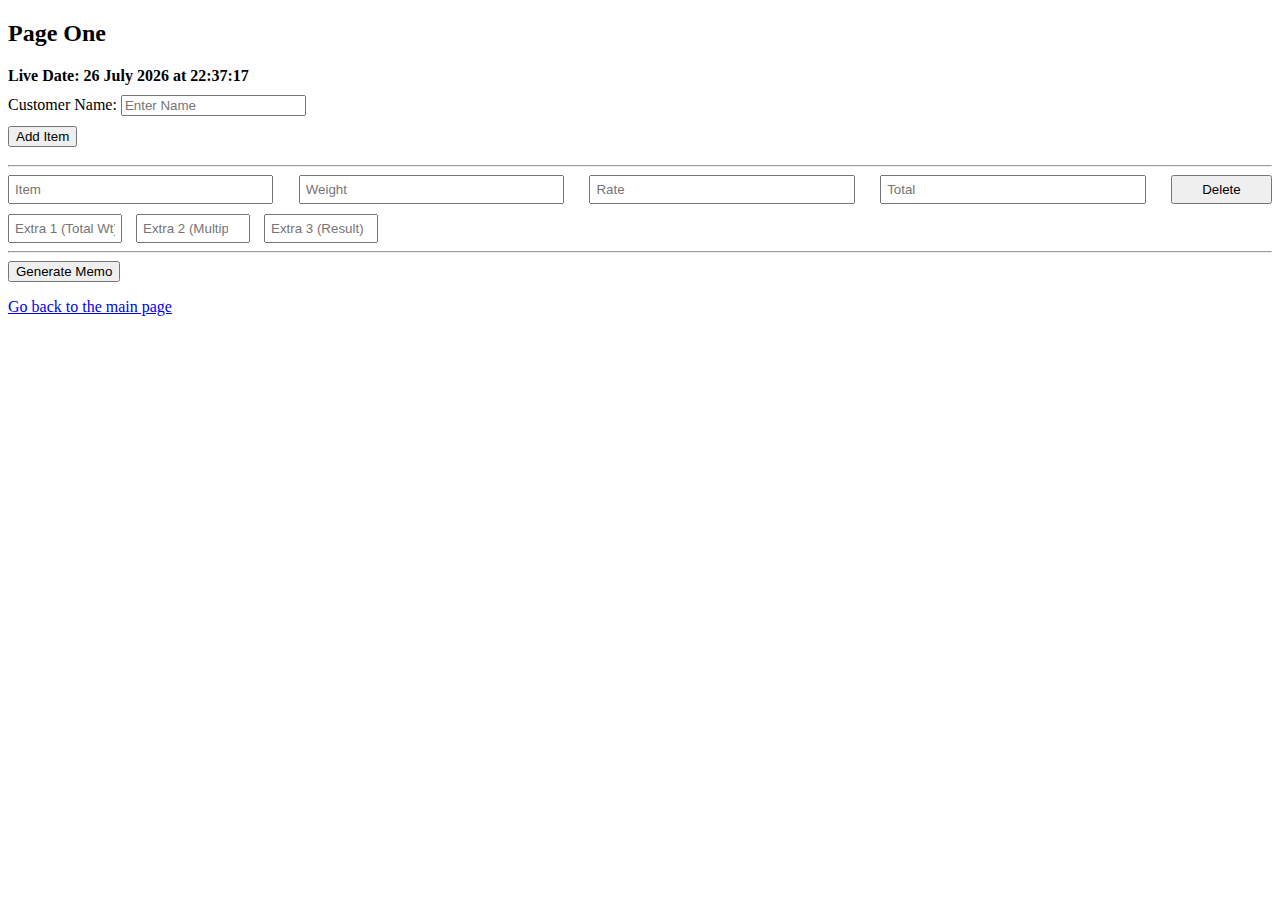
<file: page1.html>
<!DOCTYPE html>
<html lang="en">
<head>
  <meta charset="UTF-8" />
  <meta name="viewport" content="width=device-width, initial-scale=1" />
  <title>Page One</title>
  <link rel="stylesheet" href="page1.css" />
  <style>
    #liveDate {
      font-weight: bold;
      margin-bottom: 10px;
    }
    #addItemBtn {
      margin-bottom: 10px;
    }
    .item-row {
      display: flex;
      gap: 2%;
      margin-bottom: 5px;
      align-items: center;
    }
    .item-row input[type="text"] {
      flex: 1;
      padding: 5px;
      box-sizing: border-box;
    }
    .item-row .weight-input,
    .item-row .rate-input,
    .item-row .total-input {
      width: 20%;
    }
    .item-row button.delete-btn {
      width: 8%;
      padding: 5px;
      cursor: pointer;
    }
    .customer-info {
      margin-bottom: 10px;
    }
    .extras {
      margin-top: 10px;
    }
    .extras input {
      width: 100px;
      padding: 5px;
      margin-right: 10px;
    }
  </style>
</head>
<body>
  <h2>Page One</h2>
  <div id="liveDate"></div>

  <form id="itemForm" action="page2.html" method="GET">
    <div class="customer-info">
      <label for="customerName">Customer Name:</label>
      <input type="text" id="customerName" name="customerName" placeholder="Enter Name" />
    </div>

    <button type="button" id="addItemBtn">Add Item</button>
    <hr />

    <div class="item-row">
      <input type="text" class="item-input" name="item[]" placeholder="Item" />
      <input type="text" class="weight-input" name="weight[]" placeholder="Weight" />
      <input type="text" class="rate-input" name="rate[]" placeholder="Rate" />
      <input type="text" class="total-input" name="total[]" placeholder="Total" readonly />
      <button type="button" class="delete-btn">Delete</button>
    </div>

    <div class="extras">
      <input type="text" id="extra1" placeholder="Extra 1 (Total Wt)" readonly />
      <input type="number" id="extra2" placeholder="Extra 2 (Multiplier)" />
      <input type="text" id="extra3" placeholder="Extra 3 (Result)" readonly />
    </div>

    <hr />
    <button type="submit" id="submitButton">Generate Memo</button>
  </form>

  <p><a href="index.html">Go back to the main page</a></p>

  <script>
    function updateLiveDate() {
      const now = new Date();
      const options = {
        year: 'numeric',
        month: 'long',
        day: 'numeric',
        hour: 'numeric',
        minute: 'numeric',
        second: 'numeric'
      };
      const liveDateStr = now.toLocaleDateString('en-GB', options);
      document.getElementById('liveDate').textContent = `Live Date: ${liveDateStr}`;
    }

    updateLiveDate();
    setInterval(updateLiveDate, 1000);

    const itemForm = document.getElementById('itemForm');
    const addItemBtn = document.getElementById('addItemBtn');

    const extra1 = document.getElementById('extra1');
    const extra2 = document.getElementById('extra2');
    const extra3 = document.getElementById('extra3');

    function updateTotal(row) {
      const weight = parseFloat(row.querySelector('.weight-input').value) || 0;
      const rate = parseFloat(row.querySelector('.rate-input').value) || 0;
      row.querySelector('.total-input').value = (weight * rate).toFixed(2);
      updateExtras();
    }

    function updateExtras() {
      const weights = document.querySelectorAll('.weight-input');
      let totalWeight = 0;
      weights.forEach(w => {
        totalWeight += parseFloat(w.value) || 0;
      });
      extra1.value = totalWeight.toFixed(2);

      const multiplier = parseFloat(extra2.value) || 0;
      extra3.value = (totalWeight * multiplier).toFixed(2);
    }

    function addInputListeners(row) {
      row.querySelector('.weight-input').addEventListener('input', () => updateTotal(row));
      row.querySelector('.rate-input').addEventListener('input', () => updateTotal(row));
    }

    function addDeleteListener(button) {
      button.addEventListener('click', function () {
        const rows = document.querySelectorAll('.item-row');
        if (rows.length > 1) {
          this.parentNode.remove();
          updateExtras();
        } else {
          alert('At least one item is required.');
        }
      });
    }

    function applyKeyboardNavigation() {
      const inputs = document.querySelectorAll('input[type="text"], input[type="number"]');
      inputs.forEach(input => {
        input.removeEventListener('keydown', handleKeyNavigation);
        input.addEventListener('keydown', handleKeyNavigation);
      });
    }

    function handleKeyNavigation(e) {
      const inputs = Array.from(document.querySelectorAll('input[type="text"], input[type="number"]'));
      const index = inputs.indexOf(e.target);

      if (e.key === "Enter" || e.key === "ArrowDown") {
        e.preventDefault();
        if (index + 1 < inputs.length) {
          inputs[index + 1].focus();
        }
      } else if (e.key === "ArrowUp") {
        e.preventDefault();
        if (index > 0) {
          inputs[index - 1].focus();
        }
      }
    }

    function createNewRow() {
      const newItemRow = document.createElement('div');
      newItemRow.classList.add('item-row');
      newItemRow.innerHTML = `
        <input type="text" class="item-input" name="item[]" placeholder="Item" />
        <input type="text" class="weight-input" name="weight[]" placeholder="Weight" />
        <input type="text" class="rate-input" name="rate[]" placeholder="Rate" />
        <input type="text" class="total-input" name="total[]" placeholder="Total" readonly />
        <button type="button" class="delete-btn">Delete</button>
      `;
      const deleteBtn = newItemRow.querySelector('.delete-btn');
      addDeleteListener(deleteBtn);
      addInputListeners(newItemRow);
      itemForm.insertBefore(newItemRow, document.querySelector('.extras'));
      applyKeyboardNavigation();
    }

    addItemBtn.addEventListener('click', createNewRow);
    extra2.addEventListener('input', updateExtras);

    const initialRow = document.querySelector('.item-row');
    addDeleteListener(initialRow.querySelector('.delete-btn'));
    addInputListeners(initialRow);
    applyKeyboardNavigation();

    itemForm.addEventListener('submit', function (event) {
      const items = document.querySelectorAll('.item-input');
      for (const item of items) {
        if (item.value.trim() === '') {
          alert('Item field cannot be empty.');
          event.preventDefault();
          return;
        }
      }

      const customerName = document.getElementById('customerName').value;
      const formParams = new URLSearchParams(new FormData(itemForm));

      // ✅ Live Date को सही ढंग से get किया गया है
      const liveDate = document.getElementById('liveDate').textContent.replace('Live Date: ', '');
      formParams.set('liveDate', liveDate);
      formParams.set('customerName', customerName);

      formParams.delete('extra1');
      formParams.delete('extra2');
      formParams.delete('extra3');

      this.action = `page2.html?${formParams.toString()}`;
    });
  </script>
</body>
</html>
</file>
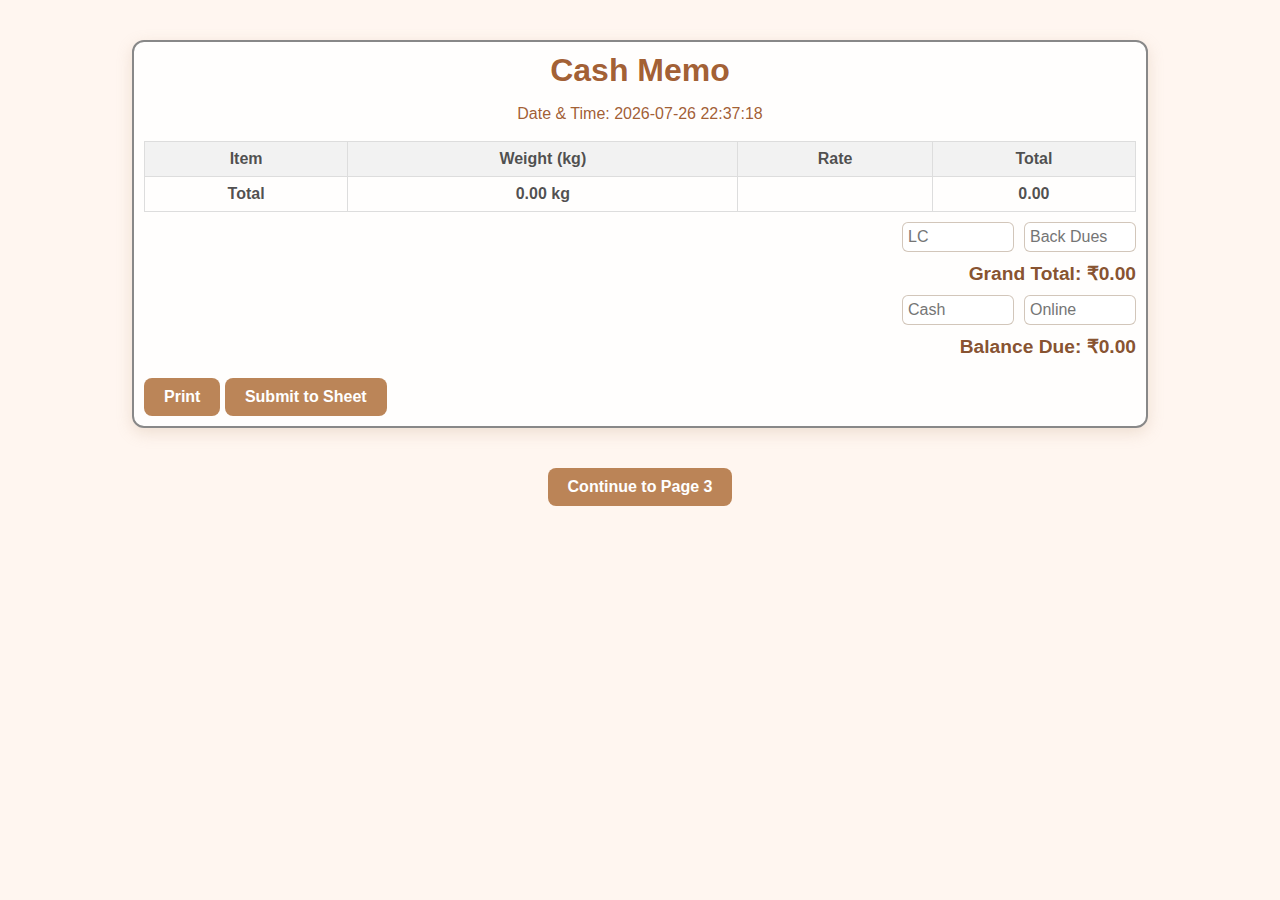
<file: page2.html>
<!DOCTYPE html>
<html lang="en">
<head>
  <meta charset="UTF-8" />
  <meta name="viewport" content="width=device-width, initial-scale=1" />
  <title>Cash Memo</title>
  <link rel="stylesheet" href="page2.css" />
  <style>
    body { font-family: sans-serif; }
    .memo {
      width: 80%;
      margin: 20px auto;
      border: 1px solid #ccc;
      padding: 20px;
    }
    .memo-header { text-align: center; margin-bottom: 15px; }
    .customer-info { margin-bottom: 10px; }
    .memo-details-table {
      width: 100%;
      border-collapse: collapse;
      margin-top: 10px;
    }
    .memo-details-table th, .memo-details-table td {
      border: 1px solid #ddd;
      padding: 8px;
    }
    .memo-details-table th { background-color: #f2f2f2; }
    #middleInputs, #paymentInputs {
      display: flex;
      justify-content: flex-end;
      gap: 10px;
      margin-top: 10px;
    }
    #middleInputs input, #paymentInputs input {
      width: 100px;
      padding: 5px;
    }
    #total-amount, #balance-due {
      font-weight: bold;
      margin-top: 10px;
      text-align: right;
    }
    button {
      margin-top: 20px;
      padding: 10px 20px;
      cursor: pointer;
    }
    #memo-container {
      border: 2px solid #888;
      padding: 10px;
      margin-bottom: 20px;
      max-height: 500px;
      overflow-y: auto;
    }
  </style>
</head>
<body>
  <div class="memo" id="memo-container">
    <div class="memo-header">
      <h2>Cash Memo</h2>
      <p id="memo-date">Date & Time: --</p>
    </div>

    <div class="customer-info">
      <p id="customer-name"></p>
    </div>

    <div id="memo-details"></div>

    <!-- LC and Back Dues -->
    <div id="middleInputs">
      <input type="number" id="middleInput" placeholder="LC" />
      <input type="number" id="backDuesInput" placeholder="Back Dues" />
    </div>

    <div id="total-amount">Grand Total: ₹0.00</div>

    <!-- Cash and Online -->
    <div id="paymentInputs">
      <input type="number" id="cashInput" placeholder="Cash" />
      <input type="number" id="onlineInput" placeholder="Online" />
    </div>

    <div id="balance-due">Balance Due: ₹0.00</div>

    <button onclick="window.print()">Print</button>
    <button id="submitButton">Submit to Sheet</button>
  </div>

  <!-- Continue Button to go to page3 -->
  <div style="text-align:center; margin-top:20px;">
    <button id="continueBtn">Continue to Page 3</button>
  </div>

  <script>
    // URL params
    const urlParams = new URLSearchParams(window.location.search);
    const customerName = urlParams.get("customerName") || "";
    const items = urlParams.getAll("item[]");
    const weights = urlParams.getAll("weight[]");
    const rates = urlParams.getAll("rate[]");

    // Display customer name
    document.getElementById("customer-name").textContent = customerName ? `Customer Name: ${decodeURIComponent(customerName)}` : "";

    // Generate live date & time with seconds and display
    function getCurrentDateTime() {
      const now = new Date();
      const y = now.getFullYear();
      const m = String(now.getMonth() + 1).padStart(2, '0');
      const d = String(now.getDate()).padStart(2, '0');
      const h = String(now.getHours()).padStart(2, '0');
      const min = String(now.getMinutes()).padStart(2, '0');
      const s = String(now.getSeconds()).padStart(2, '0');
      return `${y}-${m}-${d} ${h}:${min}:${s}`;
    }

    // Set initial date-time
    function updateDateTime() {
      document.getElementById("memo-date").textContent = "Date & Time: " + getCurrentDateTime();
    }
    updateDateTime();

    // Optional: Update every second (if you want live ticking time)
    setInterval(updateDateTime, 1000);

    // Build items table
    const memoDetailsDiv = document.getElementById("memo-details");
    let tableHTML = `<table class="memo-details-table">
                      <thead>
                        <tr><th>Item</th><th>Weight (kg)</th><th>Rate</th><th>Total</th></tr>
                      </thead><tbody>`;

    let grandTotal = 0;
    let totalWeight = 0;
    let itemData = [];

    for (let i = 0; i < items.length; i++) {
      const item = items[i];
      const weight = parseFloat(weights[i]) || 0;
      const rate = parseFloat(rates[i]) || 0;
      const total = (weight * rate).toFixed(2);
      tableHTML += `<tr><td>${item}</td><td>${weight}</td><td>${rate}</td><td>${total}</td></tr>`;
      grandTotal += parseFloat(total);
      totalWeight += weight;

      itemData.push({ item, weight, rate, total });
    }

    tableHTML += `<tr>
                    <td><strong>Total</strong></td>
                    <td><strong>${totalWeight.toFixed(2)} kg</strong></td>
                    <td></td>
                    <td><strong>${grandTotal.toFixed(2)}</strong></td>
                  </tr></tbody></table>`;
    memoDetailsDiv.innerHTML = tableHTML;

    // Calculations for LC, Back Dues, Cash, Online
    function updateAllTotals() {
      const lc = parseFloat(document.getElementById("middleInput").value) || 0;
      const backDues = parseFloat(document.getElementById("backDuesInput").value) || 0;
      const cash = parseFloat(document.getElementById("cashInput").value) || 0;
      const online = parseFloat(document.getElementById("onlineInput").value) || 0;

      const newTotal = grandTotal + lc + backDues;
      const paid = cash + online;
      const due = newTotal - paid;

      document.getElementById("total-amount").textContent = `Grand Total: ₹${newTotal.toFixed(2)}`;
      document.getElementById("balance-due").textContent = `Balance Due: ₹${due.toFixed(2)}`;
    }

    ["middleInput", "backDuesInput", "cashInput", "onlineInput"].forEach(id => {
      document.getElementById(id).addEventListener("input", updateAllTotals);
    });

    updateAllTotals();

    // Submit to Google Sheet
    document.getElementById("submitButton").addEventListener("click", function () {
      const data = {
        liveDateTime: document.getElementById("memo-date").textContent.replace("Date & Time: ", ""),
        customerName: decodeURIComponent(customerName),
        items: itemData,
        totalWeight: totalWeight.toFixed(2),
        grandTotal: (grandTotal + 
                     (parseFloat(document.getElementById("middleInput").value) || 0) +
                     (parseFloat(document.getElementById("backDuesInput").value) || 0)).toFixed(2),
        lc: document.getElementById("middleInput").value || "0",
        backDues: document.getElementById("backDuesInput").value || "0",
        cash: document.getElementById("cashInput").value || "0",
        online: document.getElementById("onlineInput").value || "0",
        balanceDue: (() => {
          const newTotal = grandTotal + 
            (parseFloat(document.getElementById("middleInput").value) || 0) +
            (parseFloat(document.getElementById("backDuesInput").value) || 0);
          const paid = 
            (parseFloat(document.getElementById("cashInput").value) || 0) +
            (parseFloat(document.getElementById("onlineInput").value) || 0);
          return (newTotal - paid).toFixed(2);
        })()
      };

      fetch("https://script.google.com/macros/s/AKfycbxqRMTkpCqjLH0fQjqgLupgiHhXi7ClgoUkutdJTu84a0bOp9X2RIoIKoH46ydd3wE/exec", {
        method: "POST",
        body: JSON.stringify(data),
        headers: { "Content-Type": "application/json" },
      })
      .then(res => res.json())
      .then(res => {
        if (res.result === "success") {
          alert("Data submitted successfully to Google Sheet!");
        } else {
          alert("Error submitting data: " + res.message);
        }
      })
      .catch(err => alert("Fetch error: " + err));
    });

    // Continue button to page3 with date-time in URL
    document.getElementById("continueBtn").addEventListener("click", () => {
      const liveDateTime = document.getElementById("memo-date").textContent.replace("Date & Time: ", "");
      const url = new URL(window.location.href);

      url.searchParams.set("liveDateTime", encodeURIComponent(liveDateTime));
      if(customerName) url.searchParams.set("customerName", encodeURIComponent(customerName));

      // Also pass items, weights, rates as before
      // Remove old arrays first
      url.searchParams.delete("item[]");
      url.searchParams.delete("weight[]");
      url.searchParams.delete("rate[]");

      for(let i=0; i < items.length; i++) {
        url.searchParams.append("item[]", items[i]);
        url.searchParams.append("weight[]", weights[i]);
        url.searchParams.append("rate[]", rates[i]);
      }

      window.location.href = "page3.html?" + url.searchParams.toString();
    });
  </script>
</body>
</html>
</file>
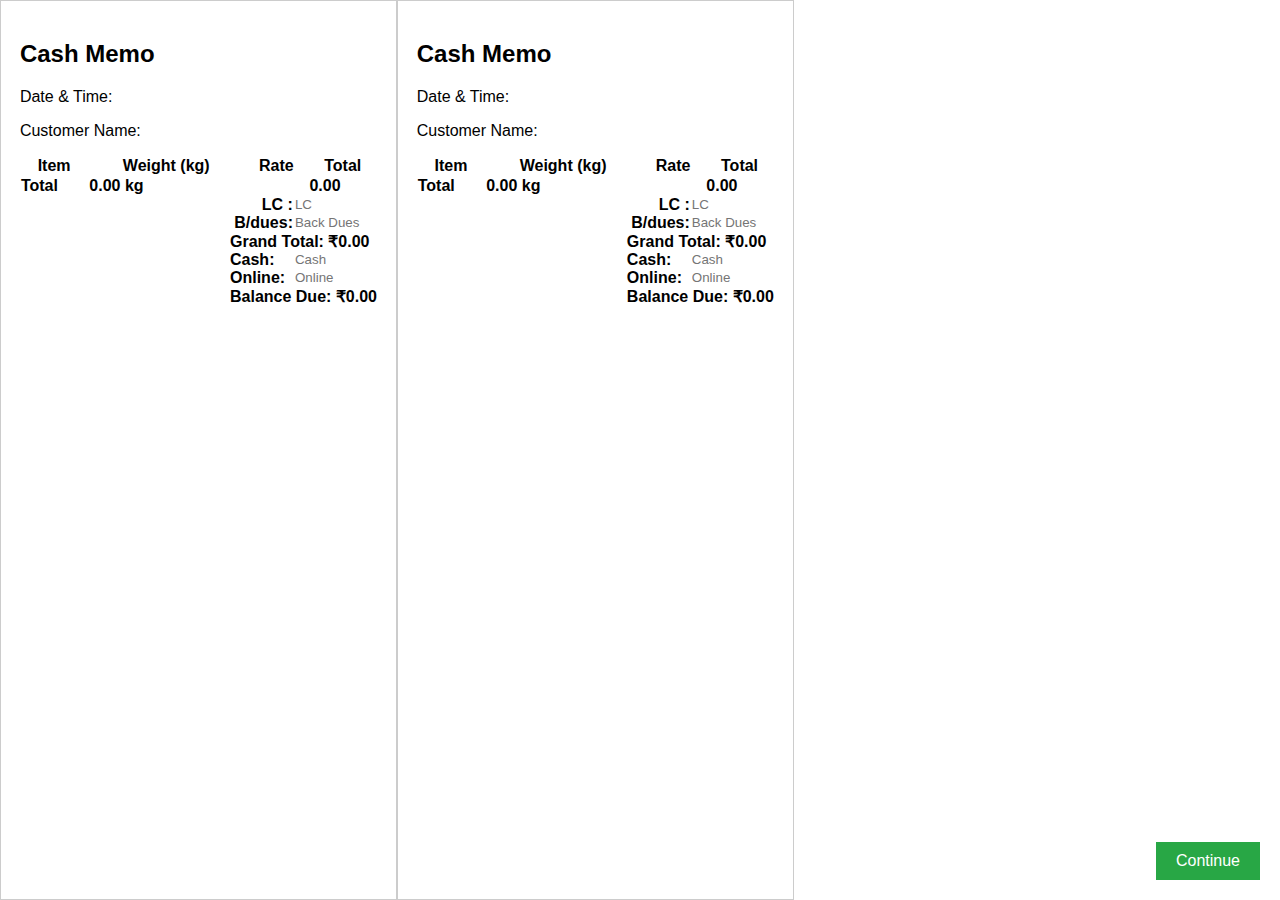
<file: page3pc desktop.html>
<!DOCTYPE html>
<html lang="en">
<head>
<meta charset="UTF-8" />
<meta name="viewport" content="width=210mm, initial-scale=1.0" />
<title>Page 3 - Two Memo Boxes</title>
<style>
  @page { size: A4; margin: 0; }
  html, body {
    margin: 0; padding: 0;
    width: 210mm; height: 594mm;
    overflow: hidden;
    font-family: sans-serif;
    display: flex;
    flex-direction: row;
    height: 100%;
  }
  .memo-box {
    width: 50%;
    height: 100%;
    box-sizing: border-box;
    padding: 5mm;
    overflow-y: auto;
    border: 1px solid #ccc;
    background: white;
  }
  .btx { border: none; 
        float: right;
        width: 80px;

  }
  #continueBtn {
    position: fixed;
    bottom: 20px;
    right: 20px;
    padding: 10px 20px;
    font-size: 16px;
    background: #28a745;
    color: white;
    border: none;
    cursor: pointer;
  }

  .ara{
    float: right;


  }
</style>
</head>
<body>
  <div class="memo-box" id="memoBox1"></div>
  <div class="memo-box" id="memoBox2"></div>
  <button id="continueBtn">Continue</button>

<script>
  const page2HTML = `
    <div class="memo">
      <div class="memo-header">
        <h2>Cash Memo</h2>
        <p id="memo-date"></p>
      </div>
      <div class="customer-info">
        <p id="customer-name"></p>
      </div>
      <div id="memo-details"></div>
      <div id="middleInputs">
        <b Class="ara">  LC : <input type="number" class="btx" id="middleInput" placeholder="LC" /></b><br>
        <b Class="ara">   B/dues:<input type="number" class="btx" id="backDuesInput" placeholder="Back Dues" />
      </div></b><br>
      <b Class="ara">   
      <div id="total-amount">Grand Total: ₹0.00</div><b>
      <div id="paymentInputs">
        
        Cash: <input type="number" class="btx" id="cashInput" placeholder="Cash" /><br>
        Online: <input type="number" class="btx" id="onlineInput" placeholder="Online" />
      </div>
      <div id="balance-due">Balance Due: ₹0.00</div>
    </div>
  `;

  document.getElementById("memoBox1").innerHTML = page2HTML;
  document.getElementById("memoBox2").innerHTML = page2HTML;

  function fillCashMemo(containerId) {
    const container = document.getElementById(containerId);
    const urlParams = new URLSearchParams(window.location.search);

    // ONLY take liveDate from URL, no fallback to current time
    let liveDate = urlParams.get("liveDate");
    if (!liveDate) {
      liveDate = "";  // blank if not passed
    } else {
      liveDate = decodeURIComponent(liveDate);
    }
    
    const customerName = urlParams.get("customerName") || "";
    const items = urlParams.getAll("item[]");
    const weights = urlParams.getAll("weight[]");
    const rates = urlParams.getAll("rate[]");

    container.querySelector("#memo-date").textContent = `Date & Time: ${liveDate}`;
    container.querySelector("#customer-name").textContent = `Customer Name: ${decodeURIComponent(customerName)}`;

    let tableHTML = `<table style="width:100%; border-collapse: collapse; margin-top:10px;">
      <thead><tr><th>Item</th><th>Weight (kg)</th><th>Rate</th><th>Total</th></tr></thead><tbody>`;

    let grandTotal = 0;
    let totalWeight = 0;

    for (let i = 0; i < items.length; i++) {
      const item = items[i];
      const weight = parseFloat(weights[i]) || 0;
      const rate = parseFloat(rates[i]) || 0;
      const total = (weight * rate).toFixed(2);
      tableHTML += `<tr><td>${item}</td><td>${weight}</td><td>${rate}</td><td>${total}</td></tr>`;
      grandTotal += parseFloat(total);
      totalWeight += weight;
    }

    tableHTML += `<tr><td><strong>Total</strong></td><td><strong>${totalWeight.toFixed(2)} kg</strong></td><td></td><td><strong>${grandTotal.toFixed(2)}</strong></td></tr></tbody></table>`;
    container.querySelector("#memo-details").innerHTML = tableHTML;

    function updateAllTotals() {
      const lc = parseFloat(container.querySelector("#middleInput").value) || 0;
      const backDues = parseFloat(container.querySelector("#backDuesInput").value) || 0;
      const cash = parseFloat(container.querySelector("#cashInput").value) || 0;
      const online = parseFloat(container.querySelector("#onlineInput").value) || 0;

      const newTotal = grandTotal + lc + backDues;
      const paid = cash + online;
      const due = newTotal - paid;

      container.querySelector("#total-amount").textContent = `Grand Total: ₹${newTotal.toFixed(2)}`;
      container.querySelector("#balance-due").textContent = `Balance Due: ₹${due.toFixed(2)}`;
    }

    ["middleInput", "backDuesInput", "cashInput", "onlineInput"].forEach(id => {
      const input = container.querySelector(`#${id}`);
      input.addEventListener("input", updateAllTotals);
      input.addEventListener("input", () => {
        const other = containerId === "memoBox1" ? "memoBox2" : "memoBox1";
        const otherInput = document.getElementById(other).querySelector(`#${id}`);
        otherInput.value = input.value;
        otherInput.dispatchEvent(new Event("input"));
      });
    });

    updateAllTotals();
  }

  fillCashMemo("memoBox1");
  fillCashMemo("memoBox2");

  // Continue Button Logic
  document.getElementById("continueBtn").addEventListener("click", function () {
    const box = document.getElementById("memoBox1");
    const getVal = id => {
      const el = box.querySelector(`#${id}`);
      return el ? encodeURIComponent(el.value || "0") : "0";
    };

    const itemEls = box.querySelectorAll("table tbody tr td:nth-child(1)");
    const weightEls = box.querySelectorAll("table tbody tr td:nth-child(2)");
    const rateEls = box.querySelectorAll("table tbody tr td:nth-child(3)");

    const items = [], weights = [], rates = [];
    for (let i = 0; i < itemEls.length - 1; i++) {
      items.push(`item[]=${encodeURIComponent(itemEls[i].textContent)}`);
      weights.push(`weight[]=${encodeURIComponent(weightEls[i].textContent)}`);
      rates.push(`rate[]=${encodeURIComponent(rateEls[i].textContent)}`);
    }

    const liveDate = encodeURIComponent(new URLSearchParams(window.location.search).get("liveDate") || "");
    const customerName = encodeURIComponent(new URLSearchParams(window.location.search).get("customerName") || "");

    const params = [
      ...items,
      ...weights,
      ...rates,
      `lc=${getVal("middleInput")}`,
      `bdues=${getVal("backDuesInput")}`,
      `cash=${getVal("cashInput")}`,
      `online=${getVal("onlineInput")}`,
      `liveDate=${liveDate}`,
      `customerName=${customerName}`
    ];

    const queryString = params.join("&");
    window.location.href = `page4.html?${queryString}`;
  });
</script>
</body>
</html>
</file>
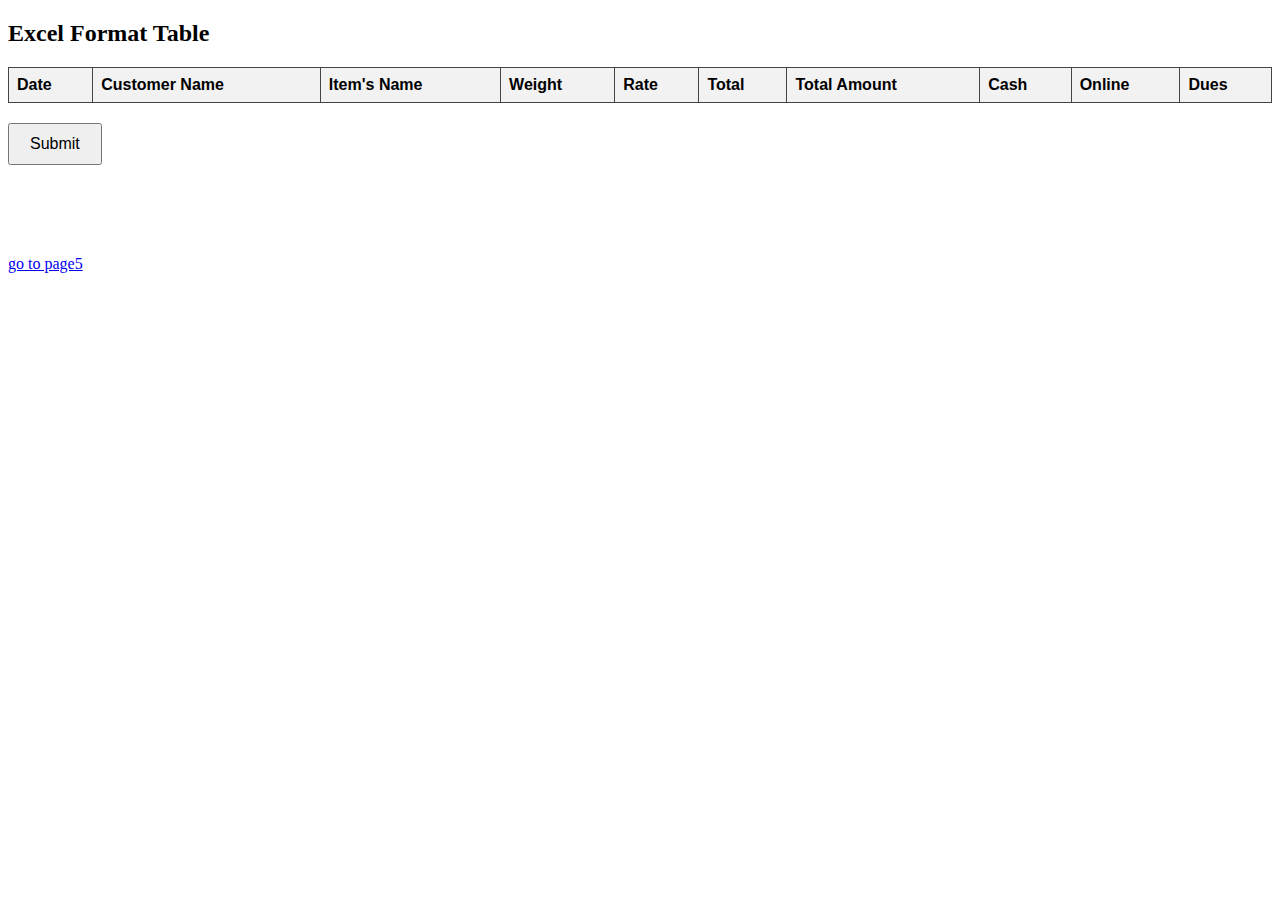
<file: page4.html>
<!DOCTYPE html>
<html lang="en">
<head>
  <meta charset="UTF-8" />
  <meta name="viewport" content="width=device-width, initial-scale=1.0" />
  <title>Page 4 - Excel View</title>
  <style>
    table {
      width: 100%;
      border-collapse: collapse;
      font-family: Arial, sans-serif;
    }
    th, td {
      border: 1px solid #444;
      padding: 8px;
      text-align: left;
    }
    th {
      background-color: #f2f2f2;
    }
    .highlight {
      font-weight: bold;
    }
    button {
      margin-top: 20px;
      padding: 10px 20px;
      font-size: 16px;
    }
  </style>
</head>
<body>
  <h2>Excel Format Table</h2>
  <table id="excelTable">
    <thead>
      <tr>
        <th>Date</th>
        <th>Customer Name</th>
        <th>Item's Name</th>
        <th>Weight</th>
        <th>Rate</th>
        <th>Total</th>
        <th>Total Amount</th>
        <th>Cash</th>
        <th>Online</th>
        <th>Dues</th>
      </tr>
    </thead>
    <tbody id="tableBody"></tbody>
  </table>

  <button onclick="submitData()">Submit</button>

<br><br><br><br><br><br> <a href="page5.html">go to page5</a>
  <script>
    const urlParams = new URLSearchParams(window.location.search);
    const date = decodeURIComponent(urlParams.get("liveDate") || "");
    const name = decodeURIComponent(urlParams.get("customerName") || "");
    const items = urlParams.getAll("item[]");
    const weights = urlParams.getAll("weight[]");
    const rates = urlParams.getAll("rate[]");
    const lc = parseFloat(urlParams.get("lc")) || 0;
    const backDues = parseFloat(urlParams.get("bdues")) || 0;
    const cash = parseFloat(urlParams.get("cash")) || 0;
    const online = parseFloat(urlParams.get("online")) || 0;

    const tbody = document.getElementById("tableBody");
    const tableData = [];
    let itemTotal = 0;

    for (let i = 0; i < items.length; i++) {
      const item = items[i];
      const weight = parseFloat(weights[i]) || 0;
      const rate = parseFloat(rates[i]) || 0;
      const total = parseFloat((weight * rate).toFixed(2));
      itemTotal += total;

      tableData.push({ item, weight, rate, total });

      const row = `
        <tr>
          <td>${i === 0 ? date : ""}</td>
          <td>${i === 0 ? name : ""}</td>
          <td>${item}</td>
          <td>${weight}</td>
          <td>${rate}</td>
          <td>${total}</td>
          <td ${i === 0 ? 'id="a1"' : ""}></td>
          <td ${i === 0 ? 'id="b1"' : ""}></td>
          <td ${i === 0 ? 'id="c1"' : ""}></td>
          <td ${i === 0 ? 'id="d1"' : ""}></td>
        </tr>
      `;
      tbody.insertAdjacentHTML("beforeend", row);
    }

    const grandTotal = itemTotal + lc + backDues;
    const dues = grandTotal - (cash + online);

    document.getElementById("a1").textContent = grandTotal.toFixed(2); // Total
    document.getElementById("b1").textContent = cash.toFixed(2);       // Cash
    document.getElementById("c1").textContent = online.toFixed(2);     // Online
    document.getElementById("d1").textContent = dues.toFixed(2);       // Dues

    // Add LC and Back Dues rows
    tbody.insertAdjacentHTML("beforeend", `
      <tr class="highlight">
        <td></td><td></td><td>LC</td><td></td><td></td><td>${lc.toFixed(2)}</td>
        <td></td><td></td><td></td><td></td>
      </tr>
      <tr class="highlight">
        <td></td><td></td><td>B/dues</td><td></td><td></td><td>${backDues.toFixed(2)}</td>
        <td></td><td></td><td></td><td></td>
      </tr>
    `);

    function submitData() {
      const finalData = {
        date,
        customerName: name,
        items: tableData,
        lc,
        backDues,
        totalAmount: grandTotal.toFixed(2),
        cash: cash.toFixed(2),
        online: online.toFixed(2),
        dues: dues.toFixed(2)
      };

      // Save to localStorage for Page5
      const allData = JSON.parse(localStorage.getItem("submittedData")) || [];
      allData.push(finalData);
      localStorage.setItem("submittedData", JSON.stringify(allData));

      alert("✅ Data saved to Page5 (localStorage)!");
    }
  </script>
</body>
</html>
</file>
<file: page1.css>

</file>
<file: page2.css>
/* Base body style */
body {
  font-family: 'Segoe UI', Tahoma, Geneva, Verdana, sans-serif;
  background-color: rgba(255, 245, 238, 0.9); /* soft warm beige with opacity */
  color: rgba(60, 60, 60, 0.95);
  padding: 20px;
  margin: 0;
}

/* Container for memo */
.memo {
  width: 80%;
  margin: 20px auto;
  background: rgba(255, 255, 255, 0.85);
  border-radius: 12px;
  border: 1px solid rgba(200, 170, 140, 0.7);
  padding: 25px 30px;
  box-shadow: 0 5px 15px rgba(200, 170, 140, 0.3);
}

/* Header */
.memo-header {
  text-align: center;
  margin-bottom: 20px;
  color: rgba(150, 75, 25, 0.9); /* warm brown */
}

.memo-header h2 {
  margin: 0;
  font-size: 2em;
}

/* Customer info */
.customer-info {
  font-size: 1.1em;
  margin-bottom: 18px;
  color: rgba(90, 45, 10, 0.85);
}

/* Table styles */
.memo-details-table {
  width: 100%;
  border-collapse: collapse;
  margin-top: 15px;
  font-size: 1em;
}

.memo-details-table th,
.memo-details-table td {
  border: 1px solid rgba(180, 160, 140, 0.6);
  padding: 10px 12px;
  text-align: center;
  color: rgba(50, 50, 50, 0.85);
}

.memo-details-table th {
  background-color: rgba(220, 200, 180, 0.7);
  font-weight: 600;
}

/* Input groups (LC, Back Dues, Cash, Online) */
#middleInputs,
#paymentInputs {
  display: flex;
  justify-content: flex-end;
  gap: 12px;
  margin-top: 15px;
}

#middleInputs input,
#paymentInputs input {
  width: 110px;
  padding: 7px 10px;
  border: 1px solid rgba(180, 160, 140, 0.6);
  border-radius: 6px;
  font-size: 1em;
  background-color: rgba(255, 255, 255, 0.9);
  color: rgba(50, 50, 50, 0.9);
  transition: border-color 0.3s ease;
}

#middleInputs input:focus,
#paymentInputs input:focus {
  outline: none;
  border-color: rgba(180, 120, 70, 0.9);
  box-shadow: 0 0 6px rgba(180, 120, 70, 0.5);
}

/* Totals */
#total-amount,
#balance-due {
  font-weight: 700;
  margin-top: 15px;
  text-align: right;
  font-size: 1.2em;
  color: rgba(120, 60, 20, 0.9);
}

/* Buttons */
button {
  margin-top: 25px;
  padding: 12px 25px;
  border: none;
  border-radius: 8px;
  background-color: rgba(180, 120, 70, 0.9);
  color: white;
  font-weight: 600;
  font-size: 1em;
  cursor: pointer;
  transition: background-color 0.3s ease;
}

button:hover {
  background-color: rgba(150, 90, 40, 0.9);
}

/* Scroll container for memo (if needed) */
#memo-container {
  max-height: 520px;
  overflow-y: auto;
  padding-right: 10px;
}
</file>
